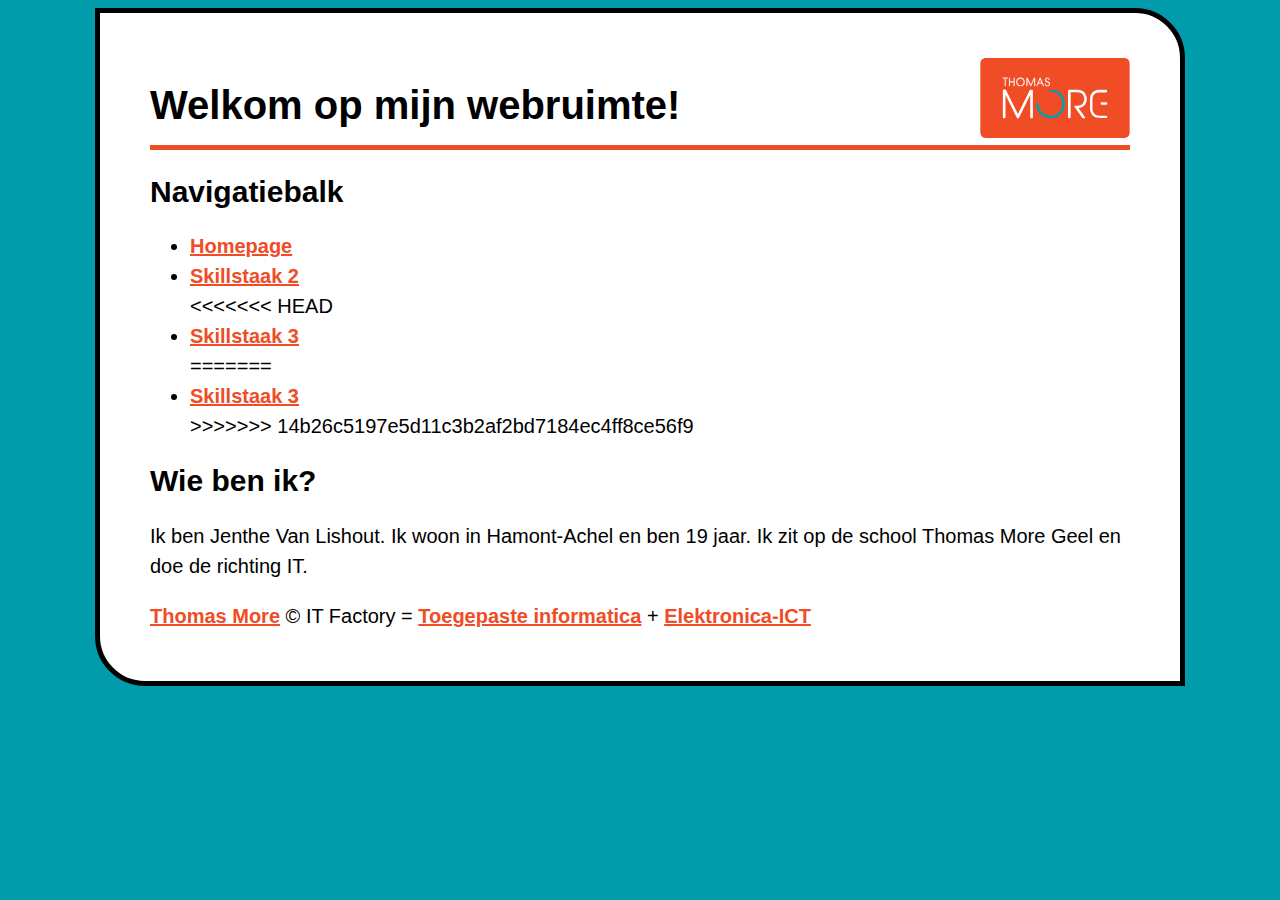
<file: index.html>
<!DOCTYPE html>
<html lang="nl">

<head>
    <meta charset="UTF-8">
    <title>Homepage</title>
    <meta name="viewport" content="width=device-width, initial-scale=1.0">
    <link rel="stylesheet" href="stijl.css">
    <link rel="shortcut icon" type="image/x-icon" href="favicon.ico">
    <meta name="author" content="Jenthe Van Lishout">
</head>

<body>
    <div id="container">
        <header>
            <h1>Welkom op mijn webruimte!</h1>
            <nav>
                <h2>Navigatiebalk</h2>
                <ul>
                    <li><a href="#">Homepage</a></li>
                    <li><a href="skills2/r0740712skills2.html">Skillstaak 2</a></li>
<<<<<<< HEAD
                    <li><a href="skills3/r0740712skills3.html">Skillstaak 3</a></li>
=======
                    <li><a href="skills3/rxxxxxxxskills3.html">Skillstaak 3</a></li>
>>>>>>> 14b26c5197e5d11c3b2af2bd7184ec4ff8ce56f9
                </ul>
            </nav>

        </header>
        <article>
            <h2>Wie ben ik?</h2>
            <p>Ik ben Jenthe Van Lishout. Ik woon in Hamont-Achel en ben 19 jaar. Ik zit op de school Thomas More Geel en doe de richting IT. </p>

        </article>
        <footer>
            <a href="http://www.thomasmore.be/">Thomas More</a> &copy; IT Factory = <a href="https://www.facebook.com/ToegepasteInformatica.ThomasMoreBE/">Toegepaste informatica</a> + <a href="https://www.facebook.com/ElektronicaICT.ThomasMoreBE/">Elektronica-ICT</a>

        </footer>
    </div>

</body>

</html>
</file>
<file: stijl.css>
body {
    font-family: Arial, "Helvetica Neue", Helvetica, sans-serif;
    background-color: #009cab;
    color: #000;
    font-size: 20px;
    line-height: 30px;
}

h1 {
    font-family: Verdana, Geneva, sans-serif;
    border-bottom: 5px solid #f04c25;
    padding-bottom: 25px;
}

#container {
    margin: auto;
    width: 980px;
    border: 5px solid #000;
    padding: 50px;
    border-radius: 0px 50px;
    background-image: url(TM_logo_oranje_cmyk.svg);
    background-size: 150px 80px;
    background-repeat: no-repeat;
    background-position: 880px 45px;
    background-color: #fff;
    color: #000;
}

a {
    background-color: #fff;
    color: #f04c25;
    font-weight: bold;
}
</file>
